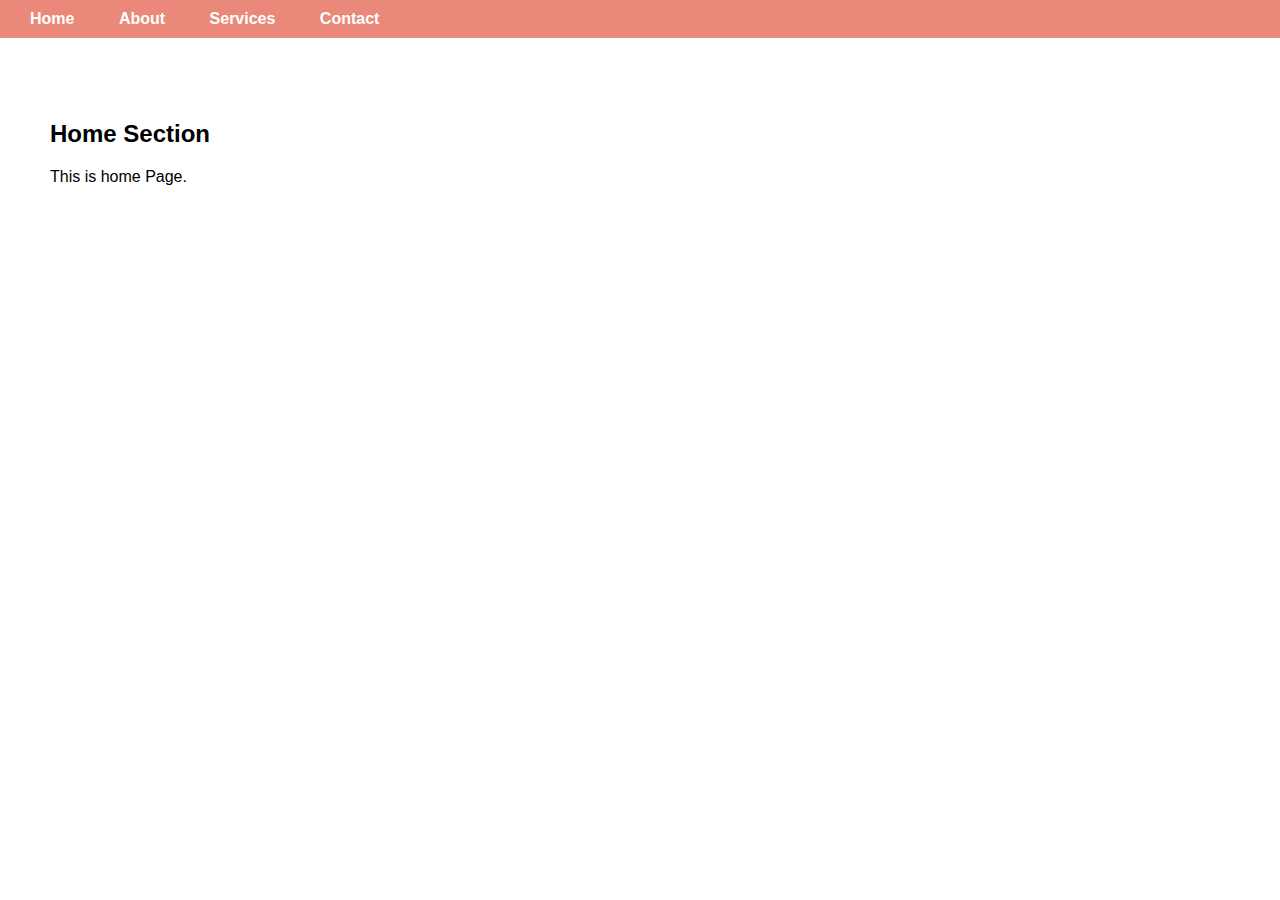
<file: index.html>
<!DOCTYPE html>
<html lang="en">
<head>
    <meta charset="UTF-8">
    <meta name="viewport" content="width=device-width, initial-scale=1.0">
    <title>Home Page</title>
    <link rel="stylesheet" href="style.css">
    
</head>
<body>

<nav id="navbar">
    <a href="#home">Home</a>
    <a href="about.html">About</a>
    <a href="services.html">Services</a>
    <a href="contact.html">Contact</a>
</nav>

<section>
    <h2>Home Section</h2>
    <p>This is home Page.</p>
</section>

<script src="script.js"></script>


</body>
</html>
</file>
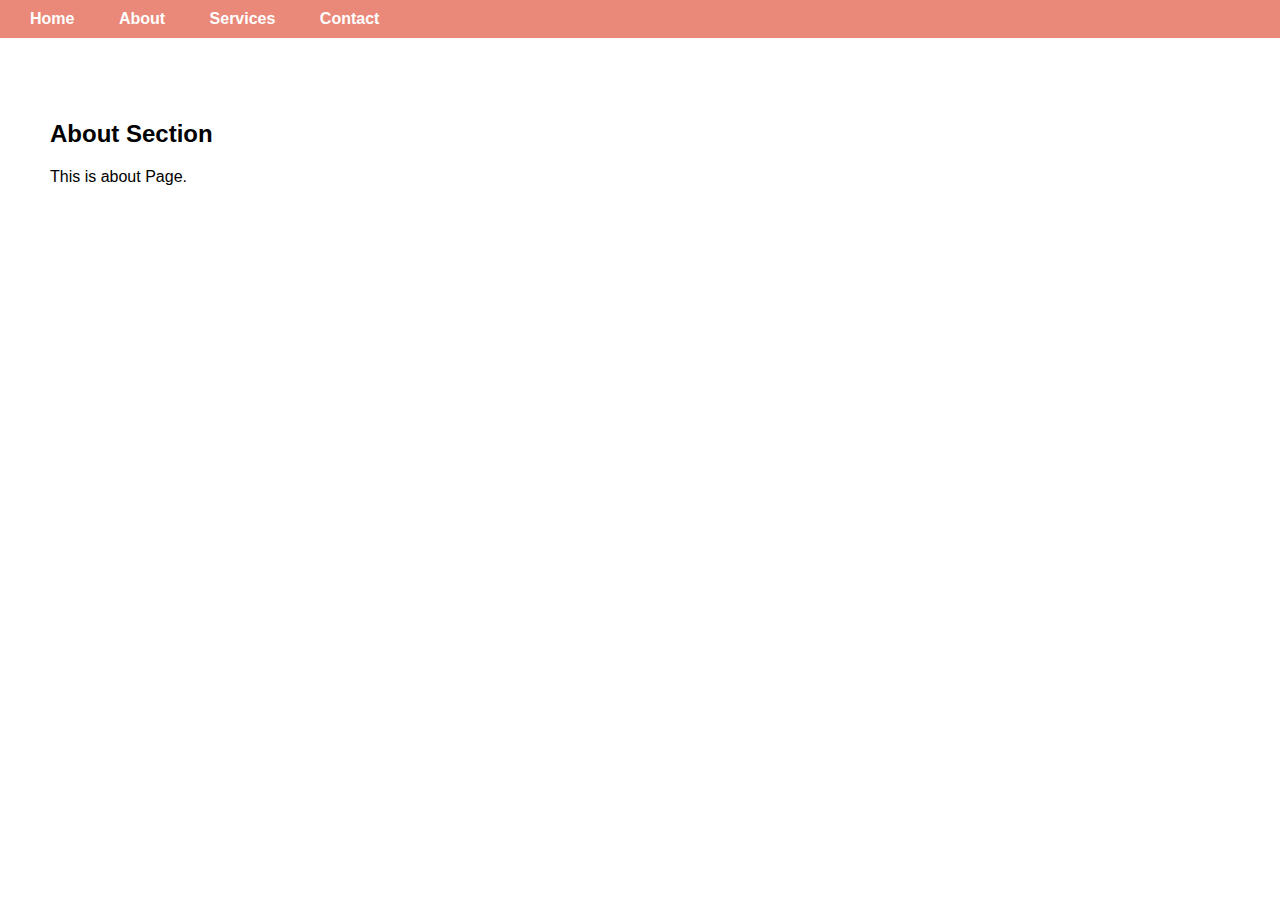
<file: about.html>
<!DOCTYPE html>
<html lang="en">

<head>
    <meta charset="UTF-8">
    <meta name="viewport" content="width=device-width, initial-scale=1.0">
    <link rel="stylesheet" href="style.css">
    <title>About Me</title>
</head>

<body>
    <nav id="navbar">
        <a href="index.html">Home</a>
        <a href="about.html">About</a>
        <a href="services.html">Services</a>
        <a href="contact.html">Contact</a>
    </nav>
    
    <section >
        <h2>About Section</h2>
        <p>This is about Page.</p>
    </section>

    <script src="script.js"></script>
</body>

</html>
</file>
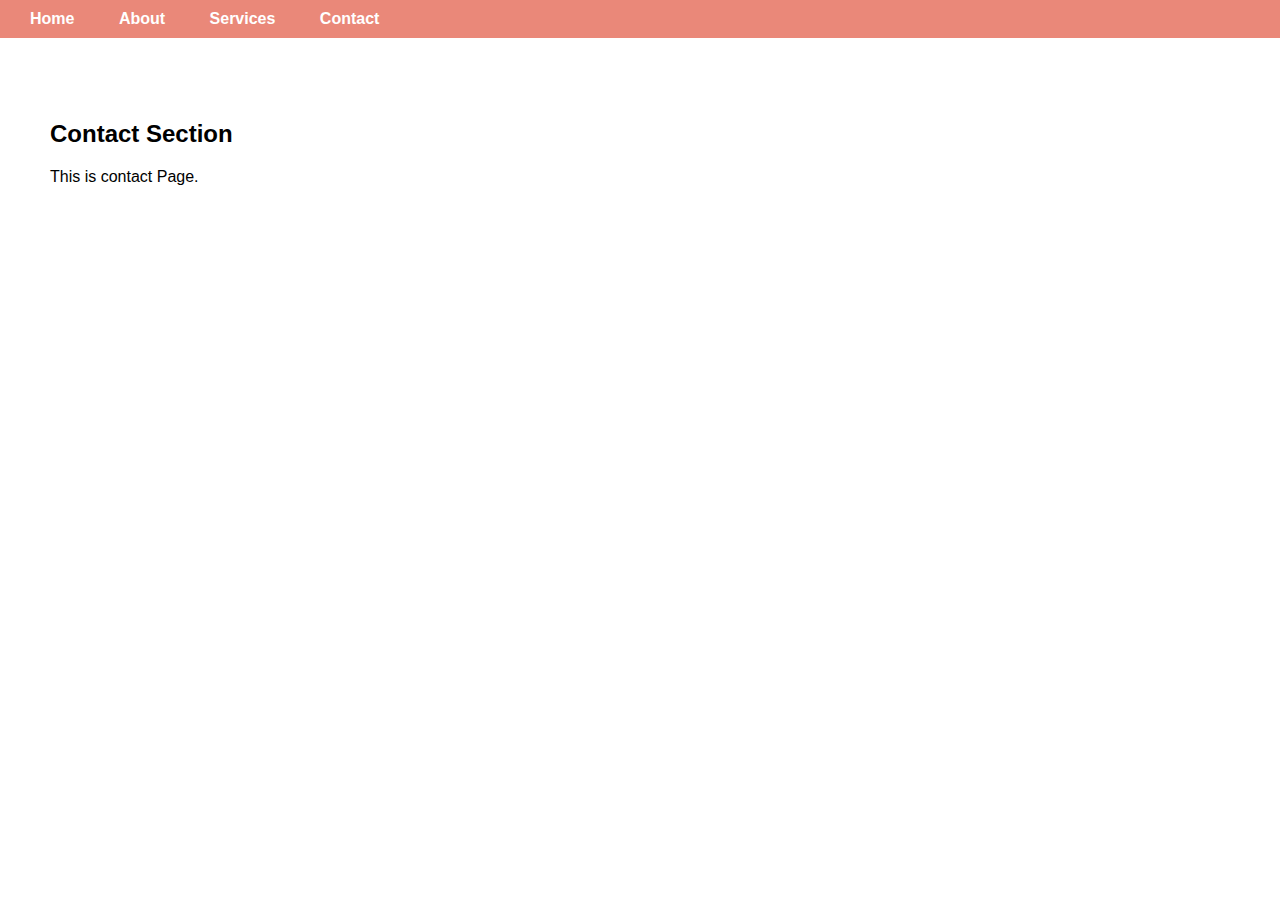
<file: contact.html>
<!DOCTYPE html>
<html lang="en">

<head>
    <meta charset="UTF-8">
    <meta name="viewport" content="width=device-width, initial-scale=1.0">
    <link rel="stylesheet" href="style.css">
    <title>Contact Me</title>
</head>

<body>
    <nav id="navbar">
        <a href="index.html">Home</a>
        <a href="about.html">About</a>
        <a href="services.html">Services</a>
        <a href="contact.html">Contact</a>
    </nav>

    <section >
        <h2>Contact Section</h2>
        <p>This is contact Page.</p>
    </section>

    <script src="script.js"></script>
</body>

</html>
</file>
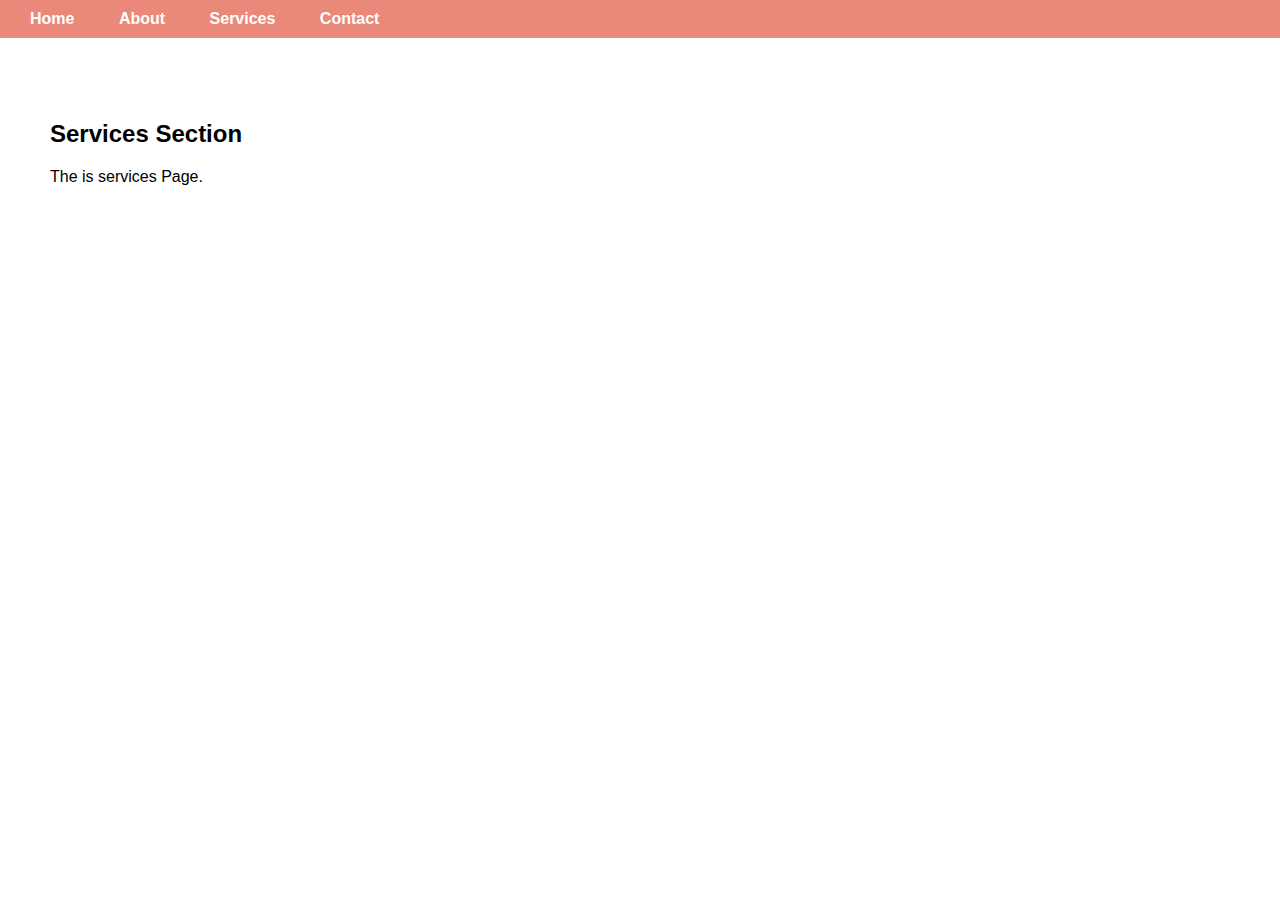
<file: services.html>
<!DOCTYPE html>
<html lang="en">

<head>
    <meta charset="UTF-8">
    <meta name="viewport" content="width=device-width, initial-scale=1.0">
    <link rel="stylesheet" href="style.css">
    <title>My Services</title>
</head>

<body>
    <nav id="navbar">
        <a href="index.html">Home</a>
        <a href="about.html">About</a>
        <a href="services.html">Services</a>
        <a href="contact.html">Contact</a>
    </nav>

    <section >
        <h2>Services Section</h2>
        <p>The is services Page.</p>
    </section>

    <script src="script.js"></script>
</body>

</html>
</file>
<file: style.css>
body {
    margin: 0;
    font-family: 'Arial', sans-serif;
}

nav {
    position: fixed;
    top: 0;
    width: 100%;
    background-color: #ea8879;
    padding: 10px;
    z-index: 1000;
    transition: background-color 0.3s ease;
}

nav a {
    color: white;
    font-weight: bold;
    font-family: Verdana, Geneva, Tahoma, sans-serif;
    text-decoration: none;
    padding: 10px;
    margin: 0 10px;
    border-radius: 5px;
    transition: background-color 0.3s ease, color 0.3s ease;
}

nav a:hover {
    background-color: #89473c;
    color: #ffffff; 
}

section {
    padding: 50px;
    margin-top: 50px;
}
</file>
